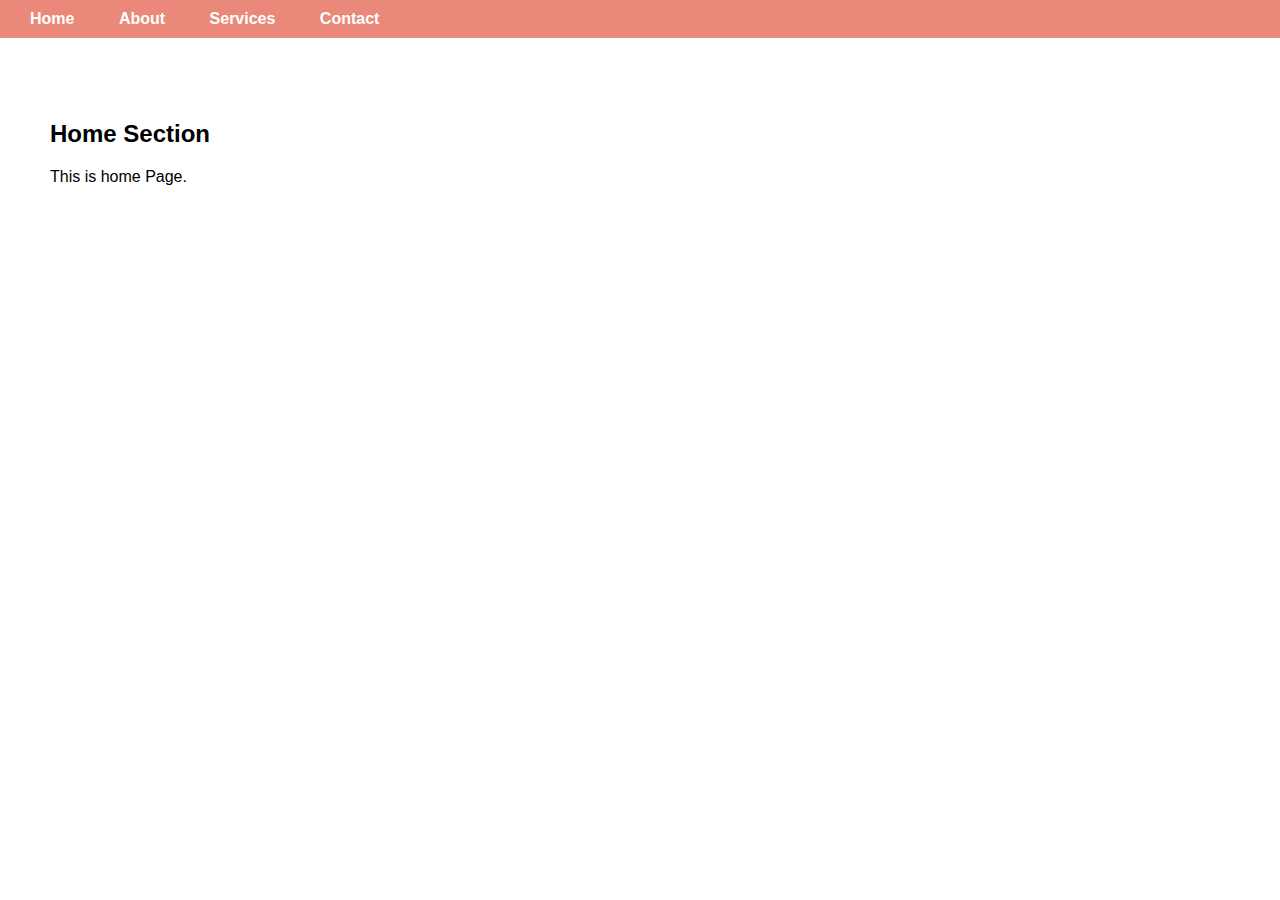
<file: index.html>
<!DOCTYPE html>
<html lang="en">
<head>
    <meta charset="UTF-8">
    <meta name="viewport" content="width=device-width, initial-scale=1.0">
    <title>Home Page</title>
    <link rel="stylesheet" href="style.css">
    
</head>
<body>

<nav id="navbar">
    <a href="#home">Home</a>
    <a href="about.html">About</a>
    <a href="services.html">Services</a>
    <a href="contact.html">Contact</a>
</nav>

<section>
    <h2>Home Section</h2>
    <p>This is home Page.</p>
</section>

<script src="script.js"></script>


</body>
</html>
</file>
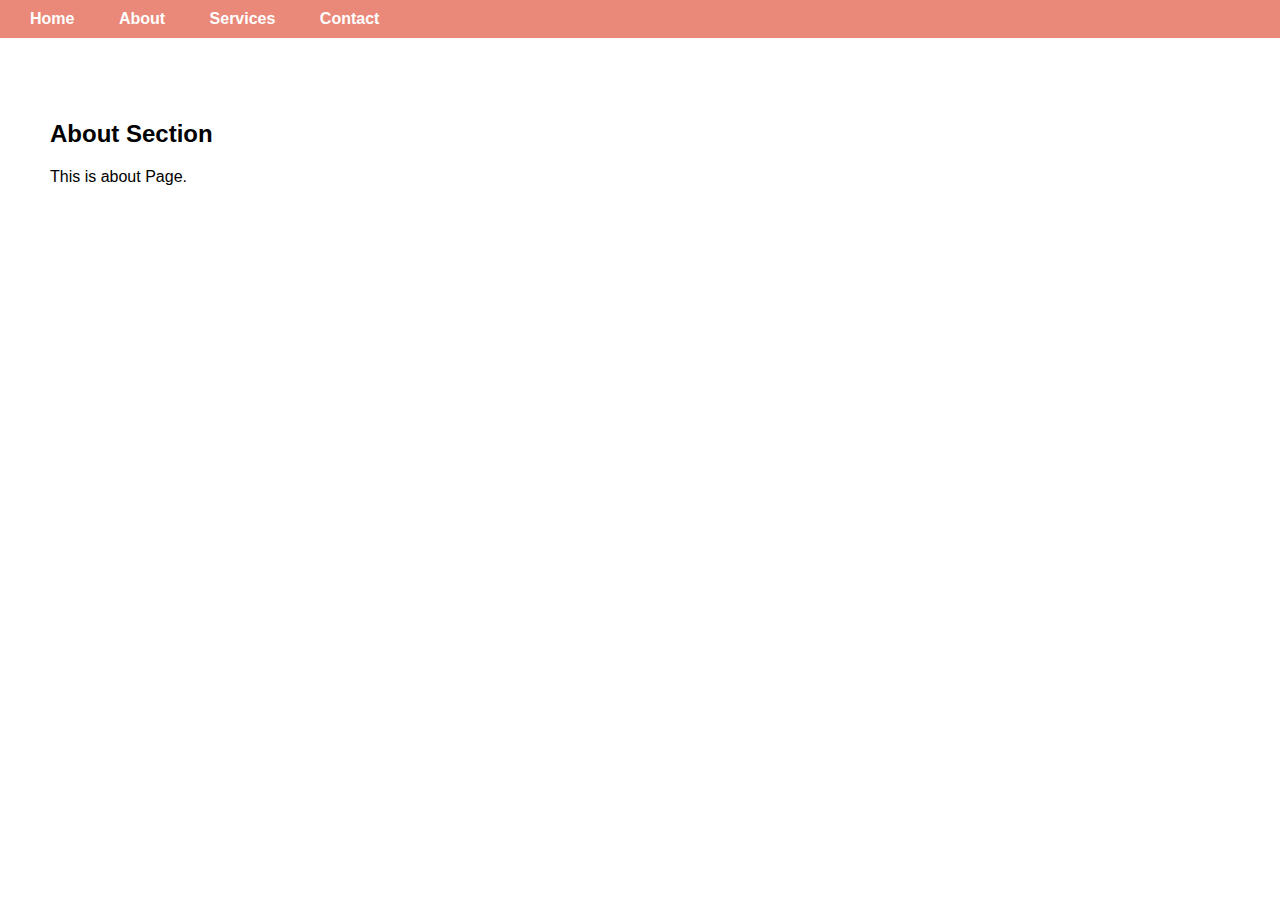
<file: about.html>
<!DOCTYPE html>
<html lang="en">

<head>
    <meta charset="UTF-8">
    <meta name="viewport" content="width=device-width, initial-scale=1.0">
    <link rel="stylesheet" href="style.css">
    <title>About Me</title>
</head>

<body>
    <nav id="navbar">
        <a href="index.html">Home</a>
        <a href="about.html">About</a>
        <a href="services.html">Services</a>
        <a href="contact.html">Contact</a>
    </nav>
    
    <section >
        <h2>About Section</h2>
        <p>This is about Page.</p>
    </section>

    <script src="script.js"></script>
</body>

</html>
</file>
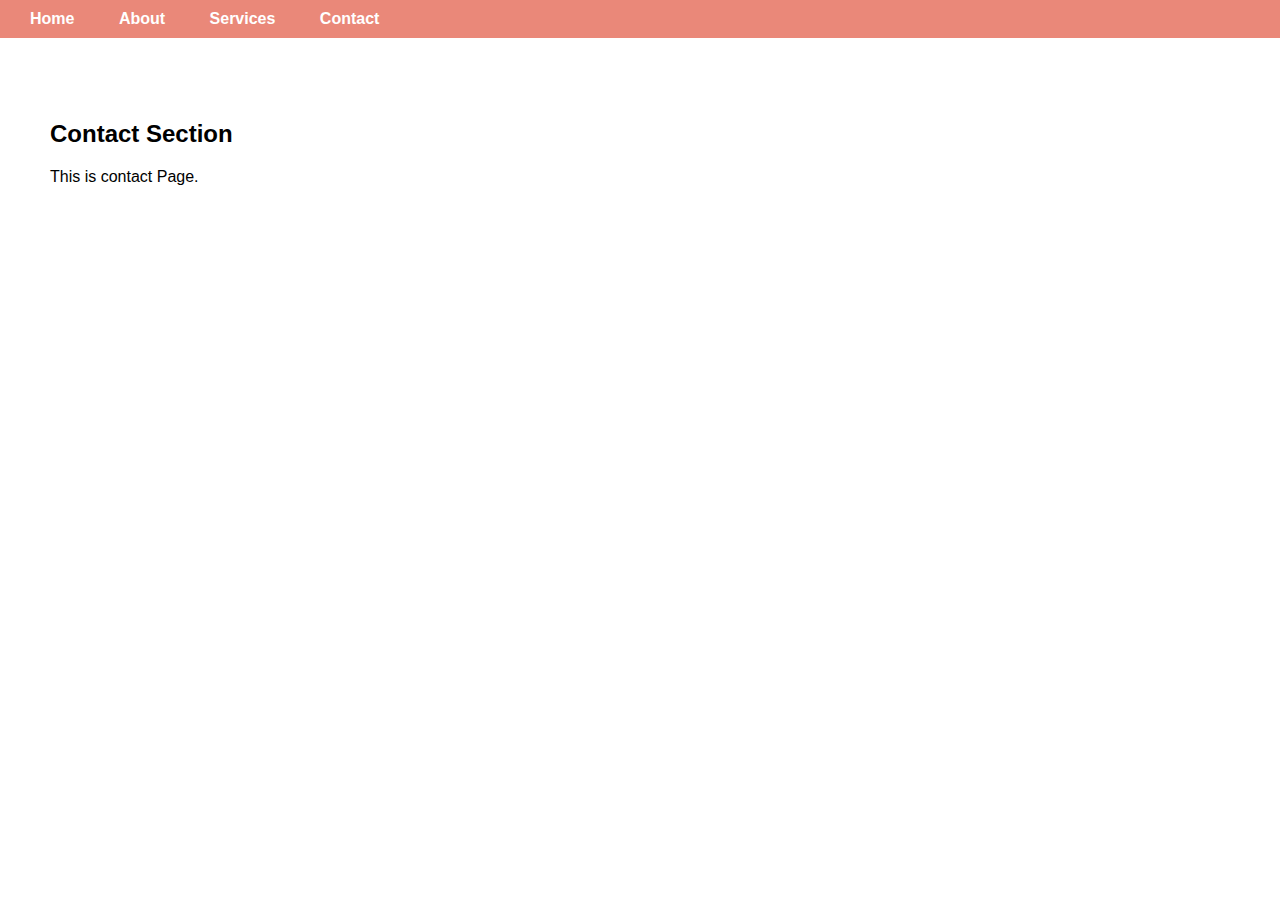
<file: contact.html>
<!DOCTYPE html>
<html lang="en">

<head>
    <meta charset="UTF-8">
    <meta name="viewport" content="width=device-width, initial-scale=1.0">
    <link rel="stylesheet" href="style.css">
    <title>Contact Me</title>
</head>

<body>
    <nav id="navbar">
        <a href="index.html">Home</a>
        <a href="about.html">About</a>
        <a href="services.html">Services</a>
        <a href="contact.html">Contact</a>
    </nav>

    <section >
        <h2>Contact Section</h2>
        <p>This is contact Page.</p>
    </section>

    <script src="script.js"></script>
</body>

</html>
</file>
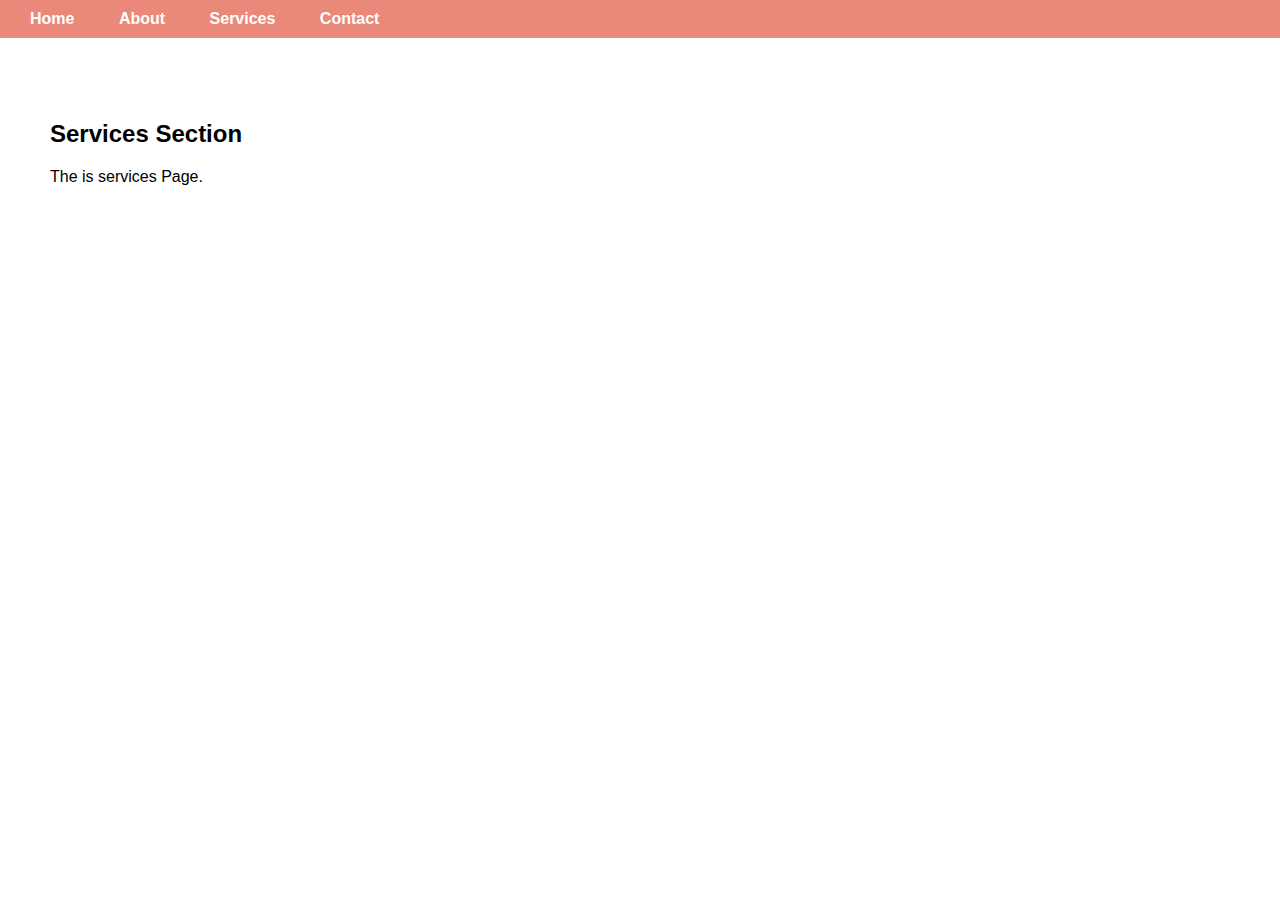
<file: services.html>
<!DOCTYPE html>
<html lang="en">

<head>
    <meta charset="UTF-8">
    <meta name="viewport" content="width=device-width, initial-scale=1.0">
    <link rel="stylesheet" href="style.css">
    <title>My Services</title>
</head>

<body>
    <nav id="navbar">
        <a href="index.html">Home</a>
        <a href="about.html">About</a>
        <a href="services.html">Services</a>
        <a href="contact.html">Contact</a>
    </nav>

    <section >
        <h2>Services Section</h2>
        <p>The is services Page.</p>
    </section>

    <script src="script.js"></script>
</body>

</html>
</file>
<file: style.css>
body {
    margin: 0;
    font-family: 'Arial', sans-serif;
}

nav {
    position: fixed;
    top: 0;
    width: 100%;
    background-color: #ea8879;
    padding: 10px;
    z-index: 1000;
    transition: background-color 0.3s ease;
}

nav a {
    color: white;
    font-weight: bold;
    font-family: Verdana, Geneva, Tahoma, sans-serif;
    text-decoration: none;
    padding: 10px;
    margin: 0 10px;
    border-radius: 5px;
    transition: background-color 0.3s ease, color 0.3s ease;
}

nav a:hover {
    background-color: #89473c;
    color: #ffffff; 
}

section {
    padding: 50px;
    margin-top: 50px;
}
</file>
